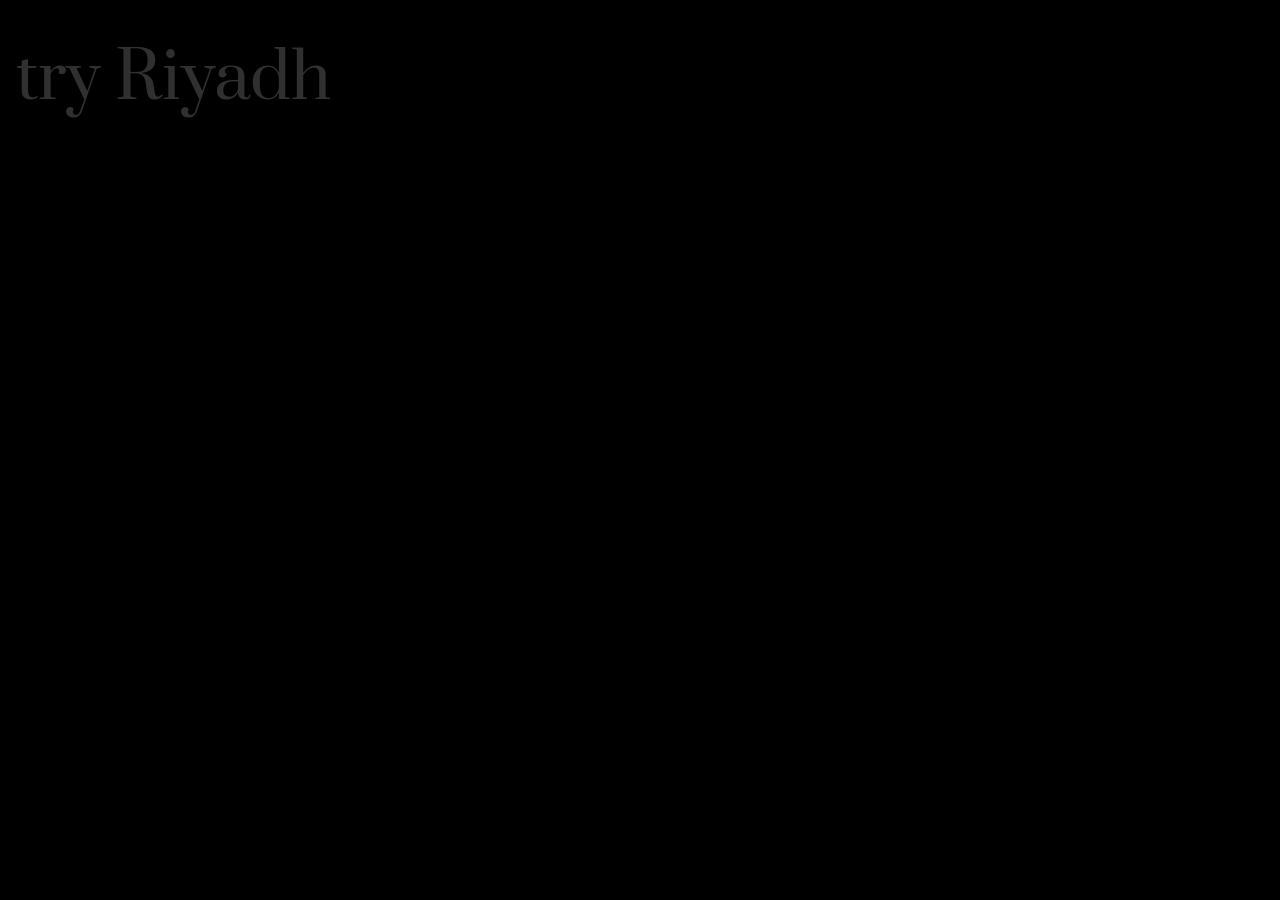
<file: index.html>
<!doctype html>
<html lang="en">
  <head>
    <link rel="stylesheet" href="style.css" />
    <link rel="preconnect" href="https://fonts.googleapis.com" />
    <link rel="preconnect" href="https://fonts.gstatic.com" crossorigin />
    <link
      href="https://fonts.googleapis.com/css2?family=Inter:ital,opsz,wght@0,14..32,100..900;1,14..32,100..900&family=Lato:ital,wght@0,100;0,300;0,400;0,700;0,900;1,100;1,300;1,400;1,700;1,900&family=Prata&family=Roboto:ital,wght@0,100..900;1,100..900&display=swap"
      rel="stylesheet"
    />
    <link
      href="https://fonts.googleapis.com/css2?family=Material+Symbols+Outlined"
      rel="stylesheet"
    />
    <meta charset="UTF-8" />
    <meta name="viewport" content="width=device-width, initial-scale=1.0" />
    <title>Weather</title>
  </head>
  <body>
    <div class="header">
      <div class="locationContainer">
        <p class="timeBox"><span class="time"></span></p>
        <input type="text" class="location" placeholder="try Riyadh" />
        <p class="locationDetails"></p>
        <p class="coordinates"></p>
        <div class="dateContainer">
          <p class="day"></p>
          <p class="date"></p>
        </div>
      </div>
      <div class="temperatureContainer">
        <p class="temperature"></p>
      </div>
    </div>
    <div class="additional">
      <p class="feelsLike"></p>
      <p class="humidity"></p>
      <p class="wind"></p>
      <p class="precipitation"></p>
    </div>
    <script src="script.js"></script>
  </body>
</html>
</file>
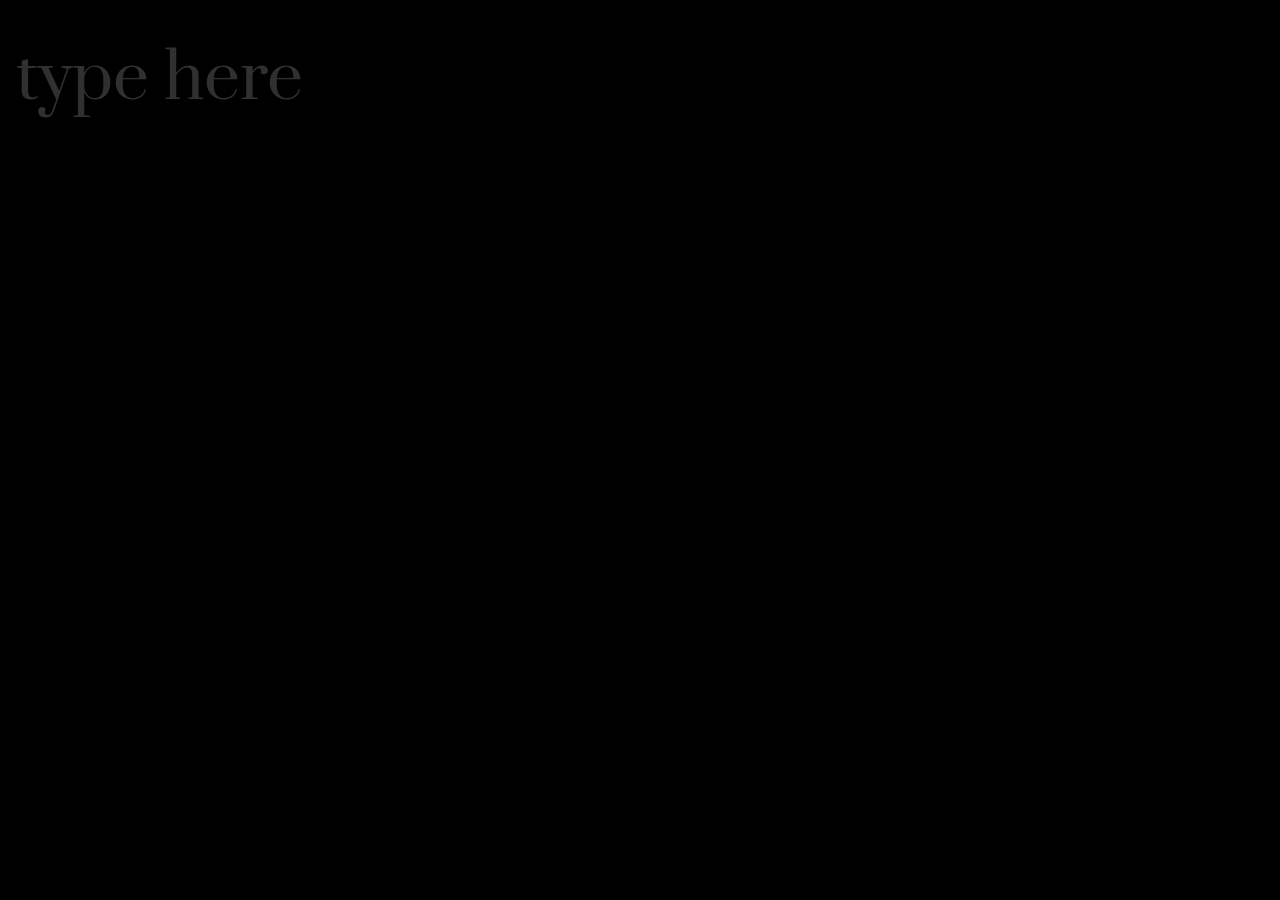
<file: weather-app.html>
<!doctype html>
<html lang="en">
  <head>
    <link rel="stylesheet" href="weather-app.css" />
    <link rel="preconnect" href="https://fonts.googleapis.com" />
    <link rel="preconnect" href="https://fonts.gstatic.com" crossorigin />
    <link
      href="https://fonts.googleapis.com/css2?family=Inter:ital,opsz,wght@0,14..32,100..900;1,14..32,100..900&family=Lato:ital,wght@0,100;0,300;0,400;0,700;0,900;1,100;1,300;1,400;1,700;1,900&family=Prata&family=Roboto:ital,wght@0,100..900;1,100..900&display=swap"
      rel="stylesheet"
    />
    <link
      href="https://fonts.googleapis.com/css2?family=Material+Symbols+Outlined"
      rel="stylesheet"
    />
    <meta charset="UTF-8" />
    <meta name="viewport" content="width=device-width, initial-scale=1.0" />
    <title>Weather</title>
  </head>
  <body>
    <div class="header">
      <div class="locationContainer">
        <p class="timeBox"><span class="time"></span></p>
        <input type="text" class="location" placeholder="type here" />
        <p class="locationDetails"></p>
        <p class="coordinates"></p>
        <div class="dateContainer">
          <p class="day"></p>
          <p class="date"></p>
        </div>
      </div>
      <div class="temperatureContainer">
        <p class="temperature"></p>
      </div>
    </div>
    <div class="additional">
      <p class="humidityText"><span class="humidity"></span></p>
      <p class="windText"><span class="wind"></span></p>
      <p class="precipitationText"><span class="precipitation"></span></p>
    </div>
    <script src="weather-app.js"></script>
  </body>
</html>
</file>
<file: style.css>
* {
  background-color: black;
  color: white;
  margin: 0;
  padding: 0;
}
.temperature,
.locationDetails {
  font-family: 'Prata';
}
.header {
  display: flex;
  flex-direction: row;
}
.locationContainer {
  padding: 2.2rem 1rem 1rem 1rem;
  display: flex;
  flex-direction: column;
  position: relative;
}
.location {
  font-family: 'Prata', serif;
  font-size: 4rem;
  border: none;
  width: 100%;
  min-width: 0;
}
.location:focus,
.coordinates:focus {
  outline: none;
}
.locationDetails {
  font-family: 'Prata', serif;
  font-size: 2rem;
}
.location::placeholder {
  color: #303030;
}
.coordinates {
  font-family: 'Lato', serif;
  font-size: 1rem;
  border: none;
  margin: 1rem 0rem 0rem 0rem;
  display: inline-flex;
}
.locationContainer,
.temperatureContainer {
  min-width: 0;
  flex: 1;
}
.temperatureContainer {
  display: flex;
  flex-direction: column;
  padding: 1rem 1rem 0.5rem 1rem;
  text-align: right;
}
.temperature {
  font-size: 6rem;
  font-family: 'Prata', serif;
}
.sunnyIcon {
  font-size: 5rem !important;
  font-variation-settings:
    'opsz' 48,
    'FILL' 1;
  vertical-align: -0.1rem;
}
.additional {
  text-align: right;
  font-family: 'Lato', serif;
  padding: 0rem 1rem 0rem 1rem;
  margin-top: -2rem;
  display: flex;
  flex-direction: column;
  gap: 0.5rem;
  font-size: 0.8rem;
  position: absolute;
  top: 12rem;
  right: 0.5rem;
}
.feelsLikeLabel,
.windLabel,
.humidityLabel,
.precipitationLabel {
  color: #f1f1f1;
}
.feelsLikeValue,
.windValue,
.humidityValue,
.precipitationValue {
  font-size: 1rem;
  color: white;
}
.dateContainer {
  display: inline-flex;
  flex-direction: row;
  align-items: baseline;
  gap: 6px;
  font-family: 'Lato', serif;
  margin: 0.5rem 0 0 0;
}
.day {
  font-size: 1.2rem;
}
.date {
  font-size: 1rem;
}
.timeBox {
  position: absolute;
  top: 1rem;
  left: 1rem;
  font-family: 'Lato', serif;
}
.time {
  font-size: 1rem;
  margin-left: 0.5rem;
  font-family: 'Lato', serif;
}
</file>
<file: weather-app.css>
* {
  background-color: black;
  color: white;
  margin: 0;
  padding: 0;
}
.temperature,
.locationDetails {
  font-family: 'Prata';
}
.header {
  display: flex;
  flex-direction: row;
}
.locationContainer {
  padding: 2.2rem 1rem 1rem 1rem;
  display: flex;
  flex-direction: column;
  position: relative;
}
.location {
  font-family: 'Prata', serif;
  font-size: 4rem;
  border: none;
  width: 100%;
  min-width: 0;
}
.location:focus,
.coordinates:focus {
  outline: none;
}
.locationDetails {
  font-family: 'Prata', serif;
  font-size: 2rem;
}
.location::placeholder {
  color: #303030;
}
.coordinates {
  font-family: 'Lato', serif;
  font-size: 1rem;
  border: none;
  margin: 1rem 0rem 0rem 0rem;
  display: inline-flex;
}
.locationContainer,
.temperatureContainer {
  min-width: 0;
  flex: 1;
}
.temperatureContainer {
  display: flex;
  flex-direction: column;
  padding: 1rem 1rem 0.5rem 1rem;
  text-align: right;
}
.temperature {
  font-size: 6rem;
  font-family: 'Prata', serif;
}
.sunnyIcon {
  font-size: 5rem !important;
  font-variation-settings:
    'opsz' 48,
    'FILL' 1;
  vertical-align: -0.1rem;
}
.additional {
  text-align: right;
  font-family: 'Lato', serif;
  padding: 0rem 1rem 0rem 1rem;
  margin-top: -2rem;
  display: flex;
  flex-direction: column;
  gap: 0.5rem;
  font-size: 0.8rem;
  position: absolute;
  top: 12rem;
  right: 0.5rem;
}
.dateContainer {
  display: inline-flex;
  flex-direction: row;
  align-items: baseline;
  gap: 6px;
  font-family: 'Lato', serif;
  margin: 0.5rem 0 0 0;
}
.day {
  font-size: 1.2rem;
}
.date {
  font-size: 1rem;
}
.timeBox {
  position: absolute;
  top: 1rem;
  left: 1rem;
  font-family: 'Lato', serif;
}
.time {
  font-size: 1rem;
  margin-left: 0.5rem;
  font-family: 'Lato', serif;
}
</file>
